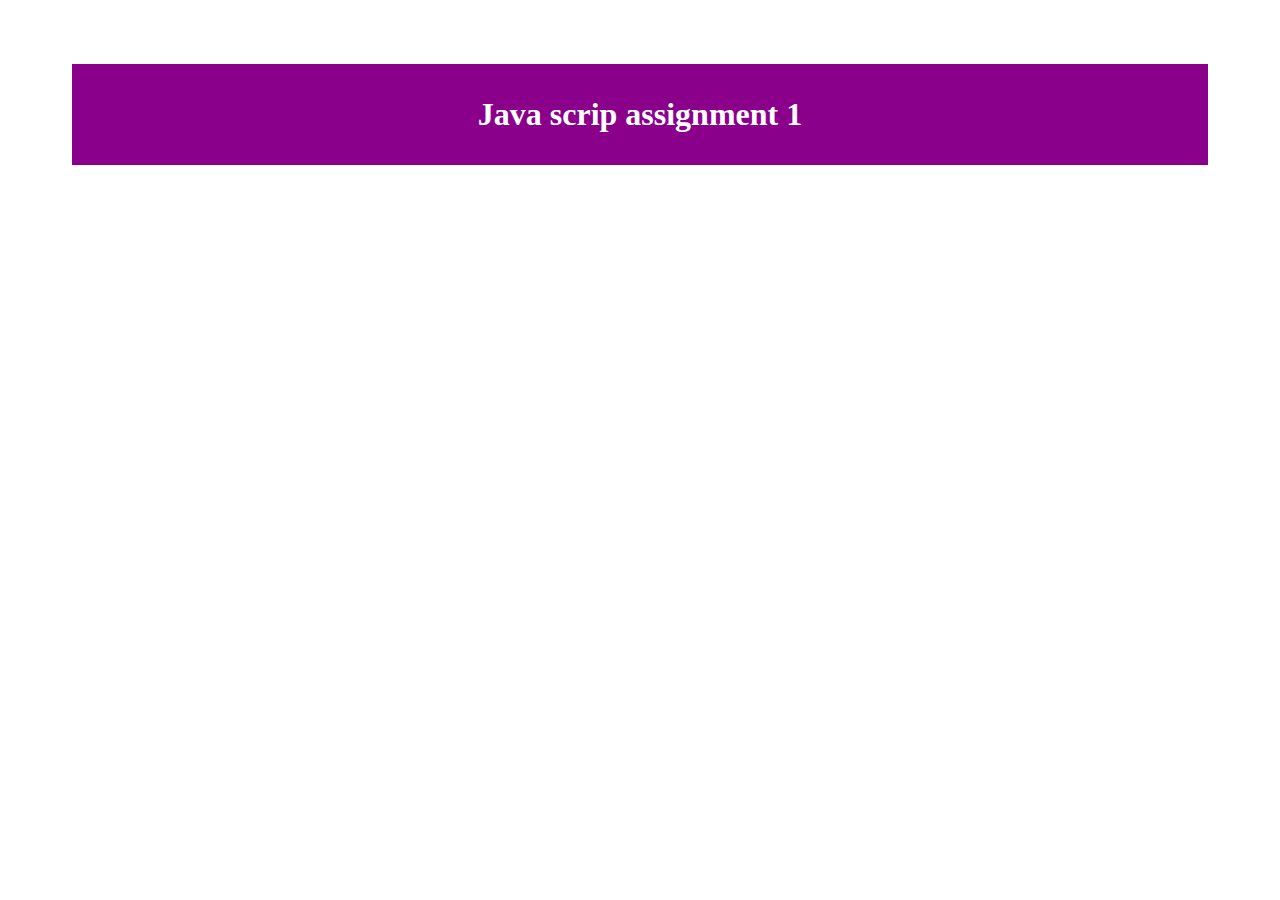
<file: java ex.1/index.html>
<!DOCTYPE html>
<html lang="en">
<head>
    <meta charset="UTF-8">
    <meta name="viewport" content="width=device-width, initial-scale=1.0">
    <title> Java ex.1</title>
    <link rel="stylesheet" href="style.css">
</head>
<body>
    <h2> Java scrip assignment 1</h2>
    <script src="main.js">
    </script>
    
</body>
</html>
</file>
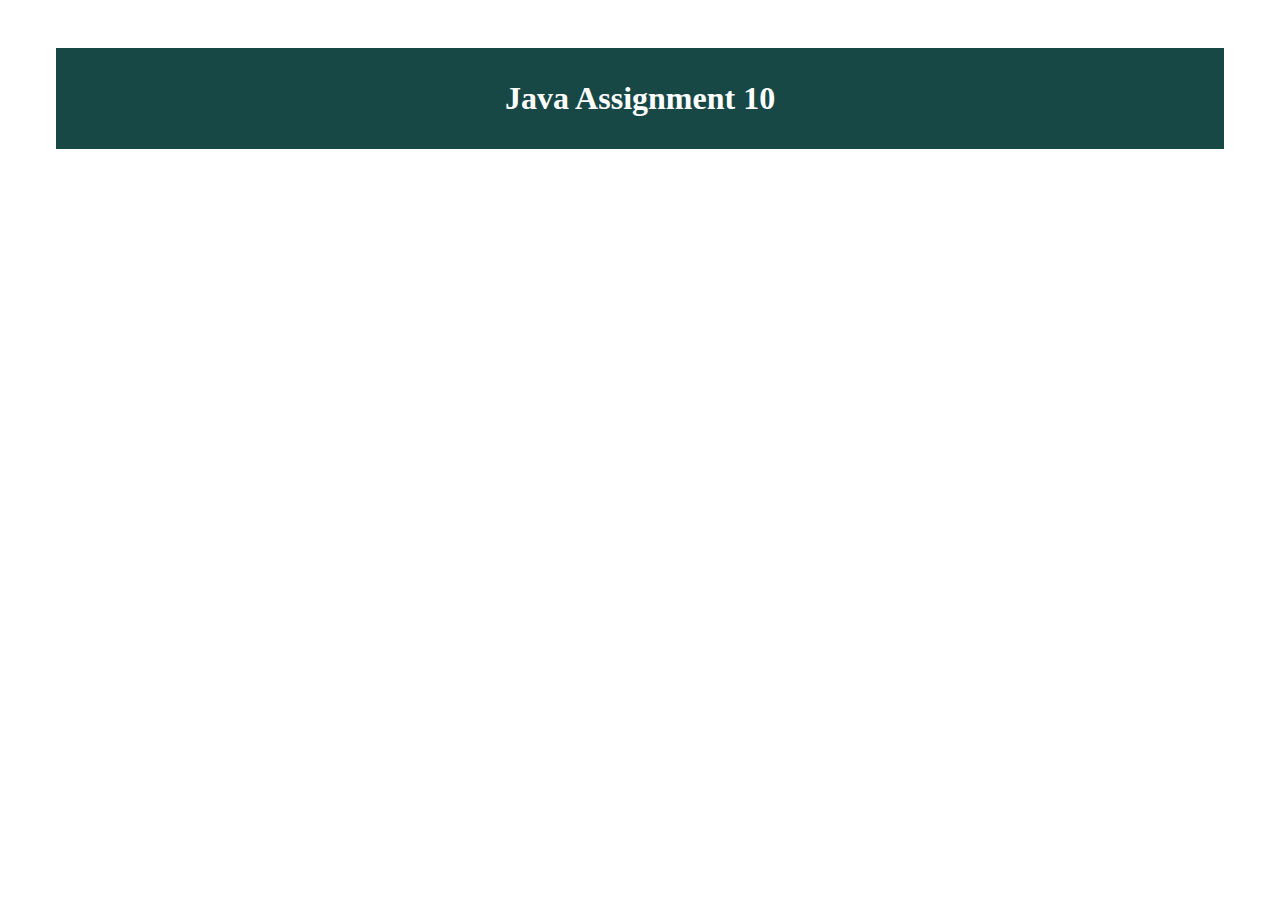
<file: java ex.10/index.html>
<!DOCTYPE html>
<html lang="en">
<head>
    <meta charset="UTF-8">
    <meta name="viewport" content="width=device-width, initial-scale=1.0">
    <title> java script</title>
    <link rel="stylesheet" href="style.css">
</head>
<body>
    <h1>Java Assignment 10</h1>
    <script src="main.js"></script>
    
</body>
</html>
</file>
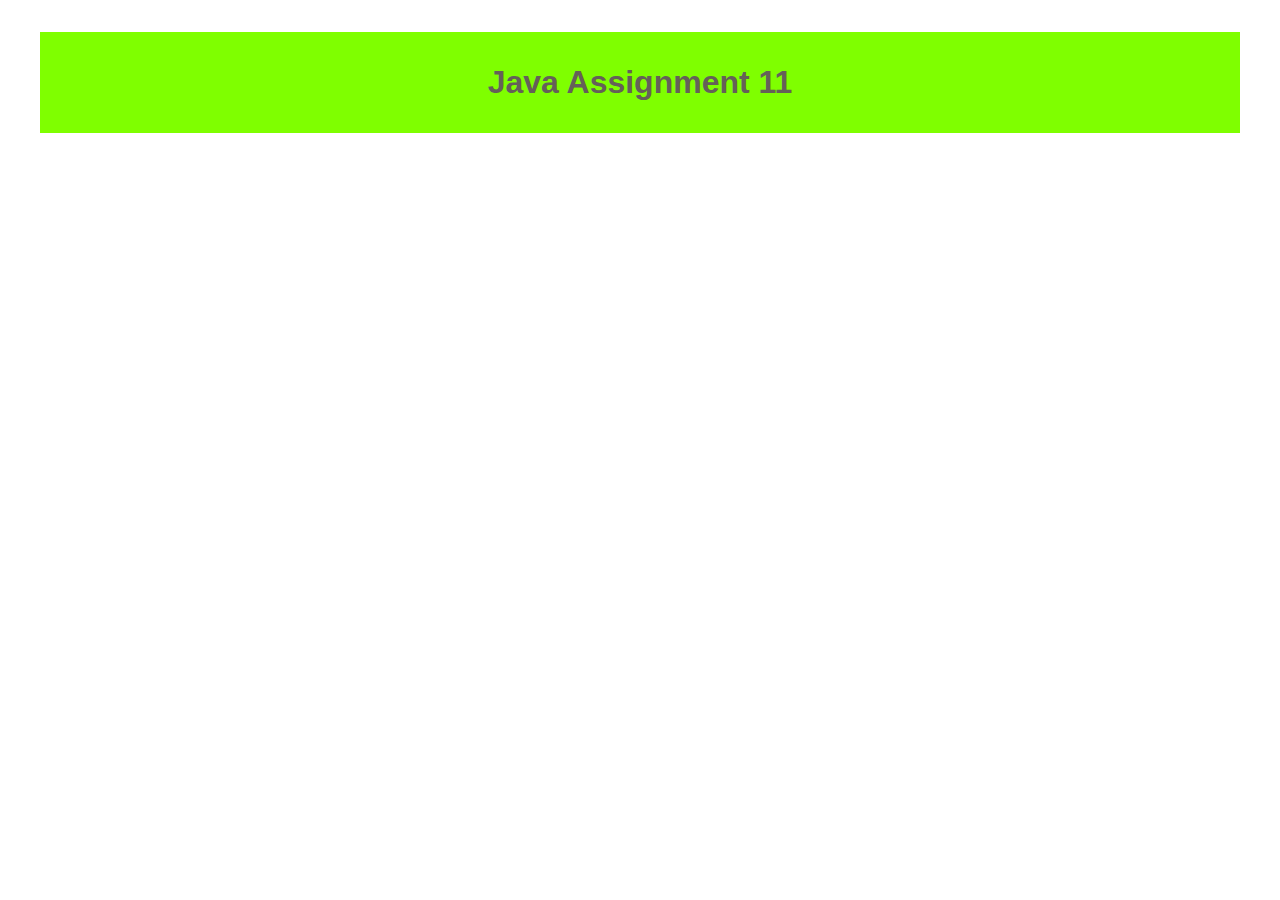
<file: java ex.11/index.html>
<!DOCTYPE html>
<html lang="en">
<head>
    <meta charset="UTF-8">
    <meta name="viewport" content="width=device-width, initial-scale=1.0">
    <title> java script</title>
    <link rel="stylesheet" href="style.css">
</head>
<body>
    <h1> Java Assignment 11</h1>
    <script src="main.js"></script>
    
</body>
</html>
</file>
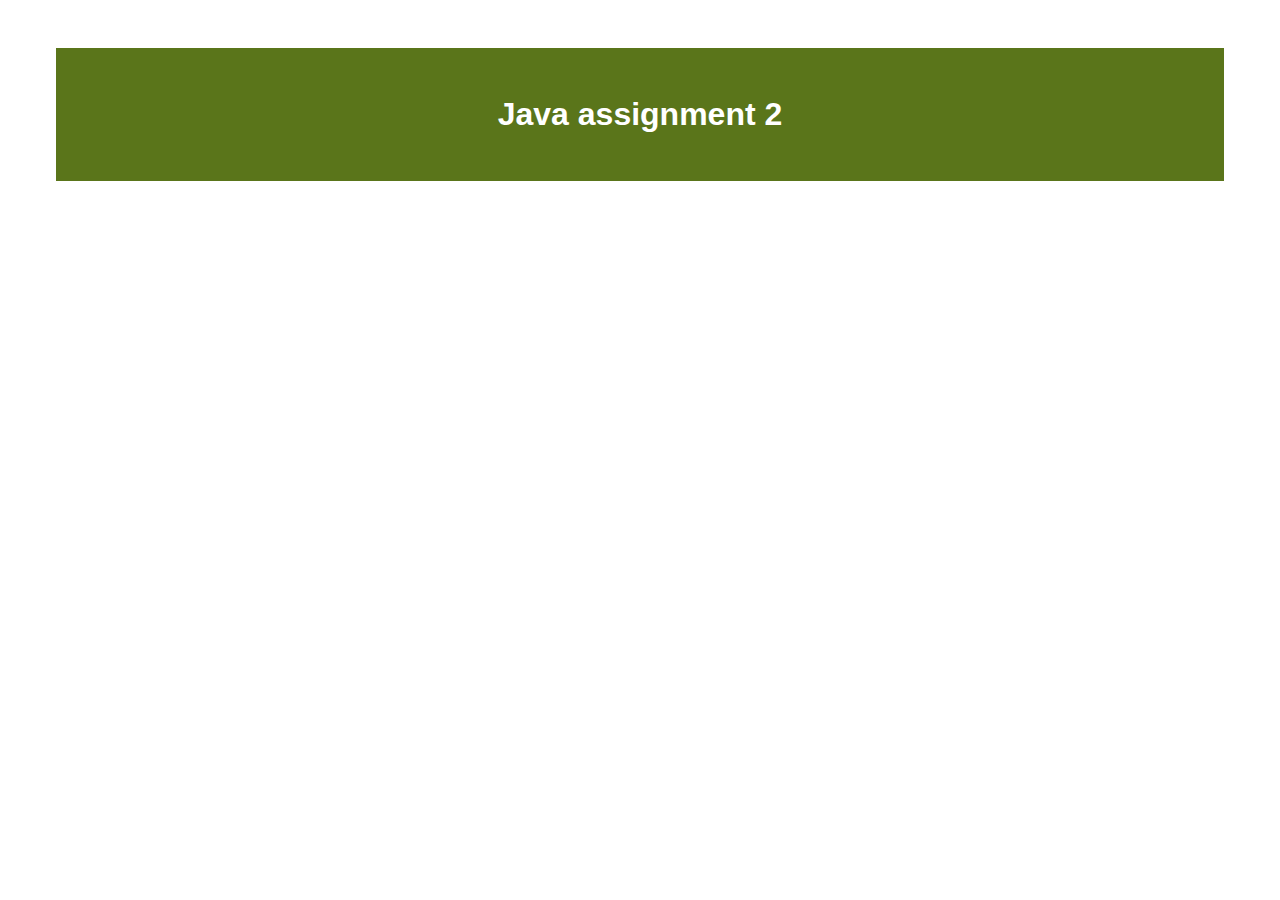
<file: java ex.2/index.html>
<!DOCTYPE html>
<html lang="en">
<head>
    <meta charset="UTF-8">
    <meta name="viewport" content="width=device-width, initial-scale=1.0">
    <title> java scrip ex.2</title>
    <link rel="stylesheet" href="style.css">
</head>
<body>
    <h1>Java assignment 2</h1>
    <script src="main.js">

    </script>
    
</body>
</html>
</file>
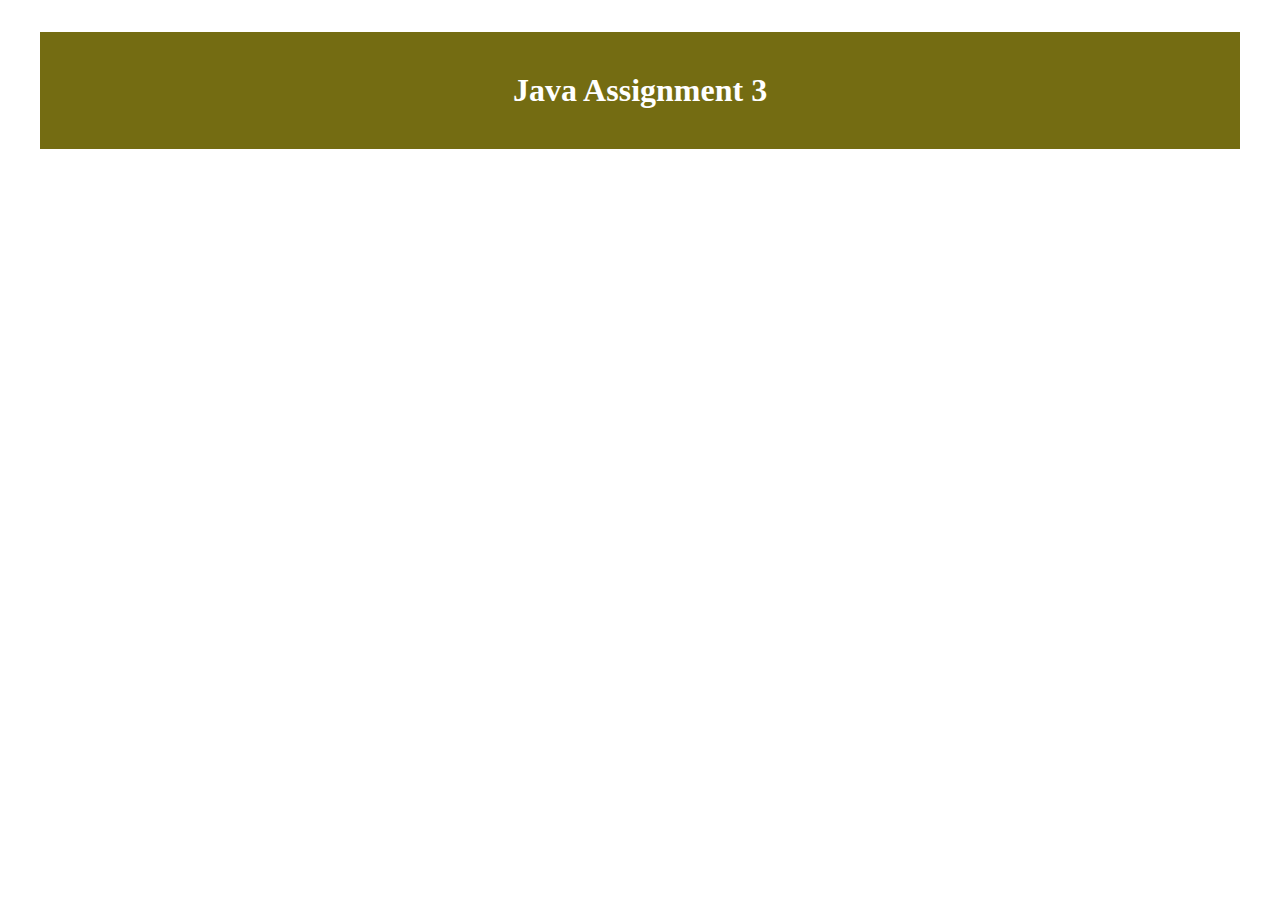
<file: java ex.3/index.html>
<!DOCTYPE html>
<html lang="en">
<head>
    <meta charset="UTF-8">
    <meta name="viewport" content="width=device-width, initial-scale=1.0">
    <title>java ex3</title>
    <link rel="stylesheet" href="style.css">
</head>
<body>
    <h1>Java Assignment 3</h1>
    <script src="main.js">

    </script>
    
</body>
</html>
</file>
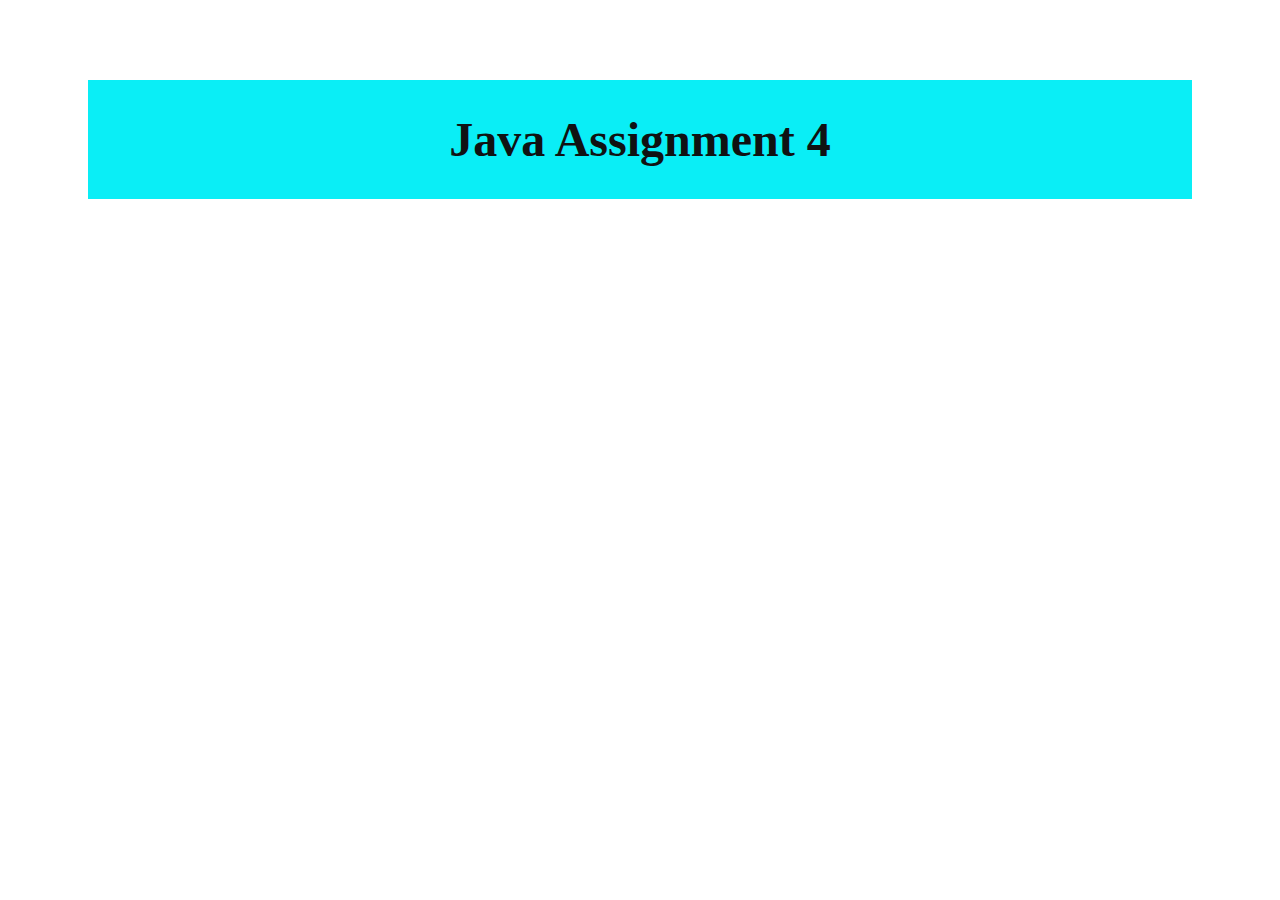
<file: java ex.4/index.html>
<!DOCTYPE html>
<html lang="en">
<head>
    <meta charset="UTF-8">
    <meta name="viewport" content="width=device-width, initial-scale=1.0">
    <title> java scrip</title>
    <link rel="stylesheet" href="style.css">
</head>
<body>
    <h1>Java Assignment 4</h1>
    <script src="main.js">

    </script>
    
</body>
</html>
</file>
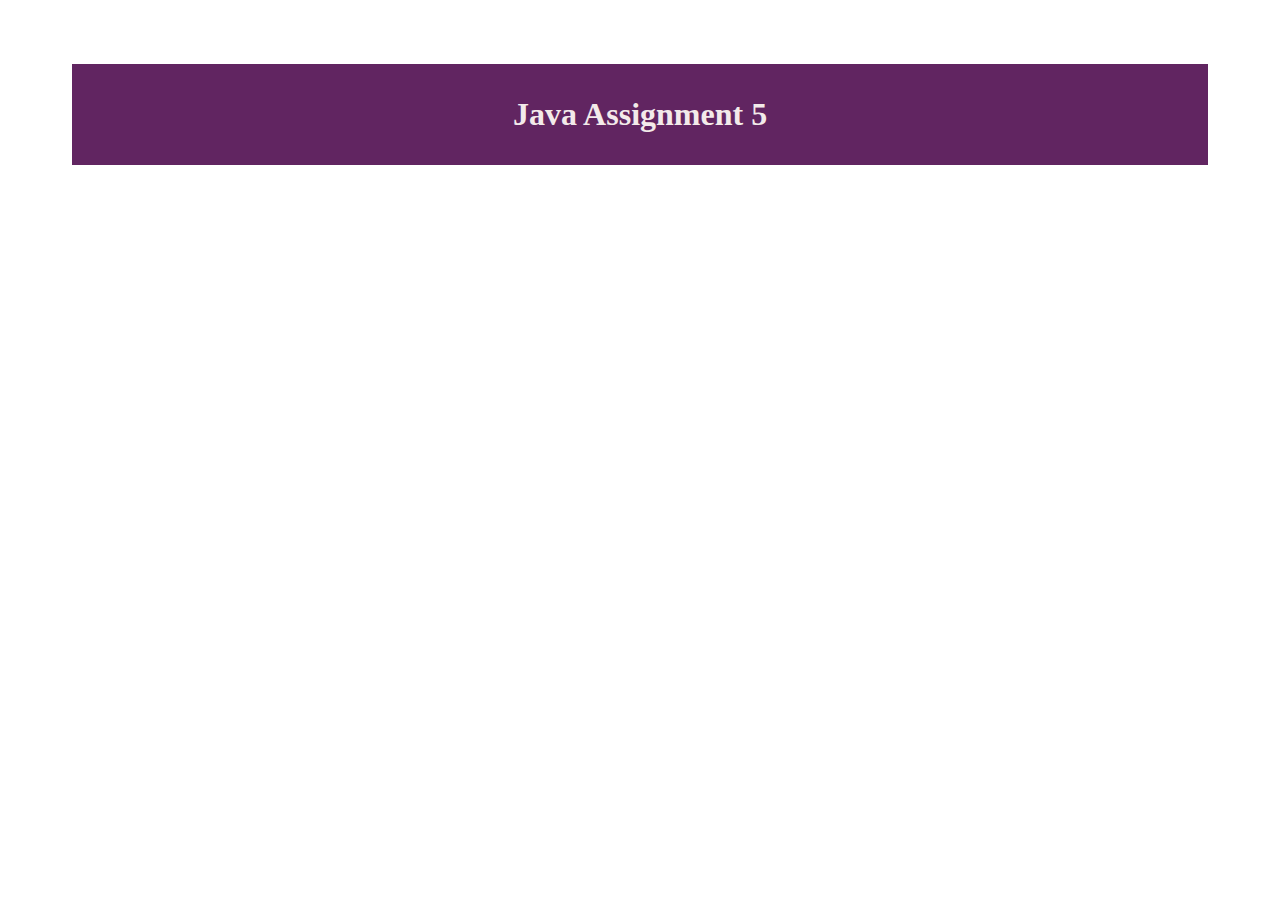
<file: java ex.5/index.html>
<!DOCTYPE html>
<html lang="en">
<head>
    <meta charset="UTF-8">
    <meta name="viewport" content="width=device-width, initial-scale=1.0">
    <title> Java script</title>
    <link rel="stylesheet" href="style.css">
</head>
<body>
    <h1>Java Assignment 5</h1>
    <script src="main.js">

    </script>
    
</body>
</html>
</file>
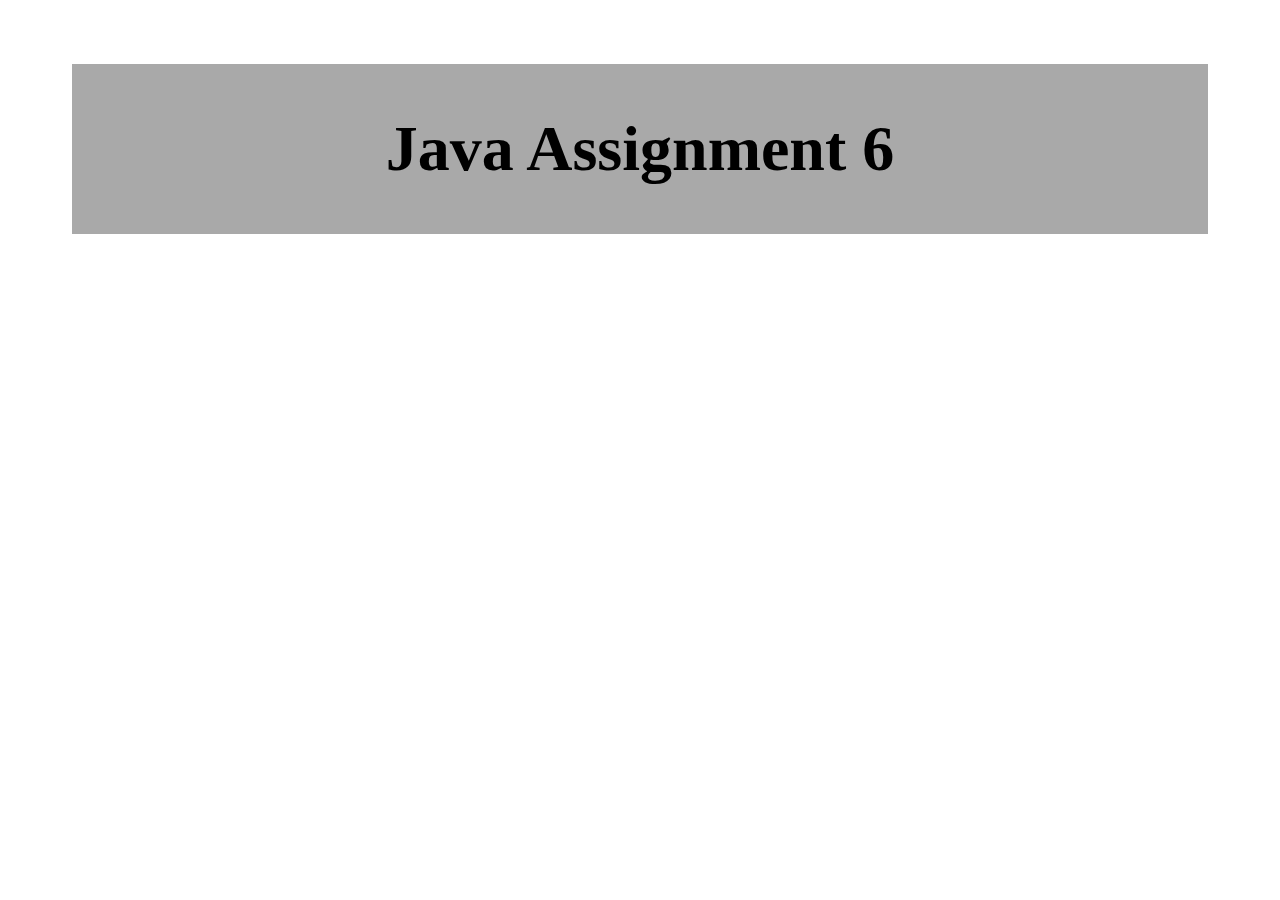
<file: java ex.6/index.html>
<!DOCTYPE html>
<html lang="en">
<head>
    <meta charset="UTF-8">
    <meta name="viewport" content="width=device-width, initial-scale=1.0">
    <title> Java script</title>
    <link rel="stylesheet" href="style.css">
</head>
<body>
    <h1>Java Assignment 6</h1>
    <script src="main.js"></script>
</body>
</html>
</file>
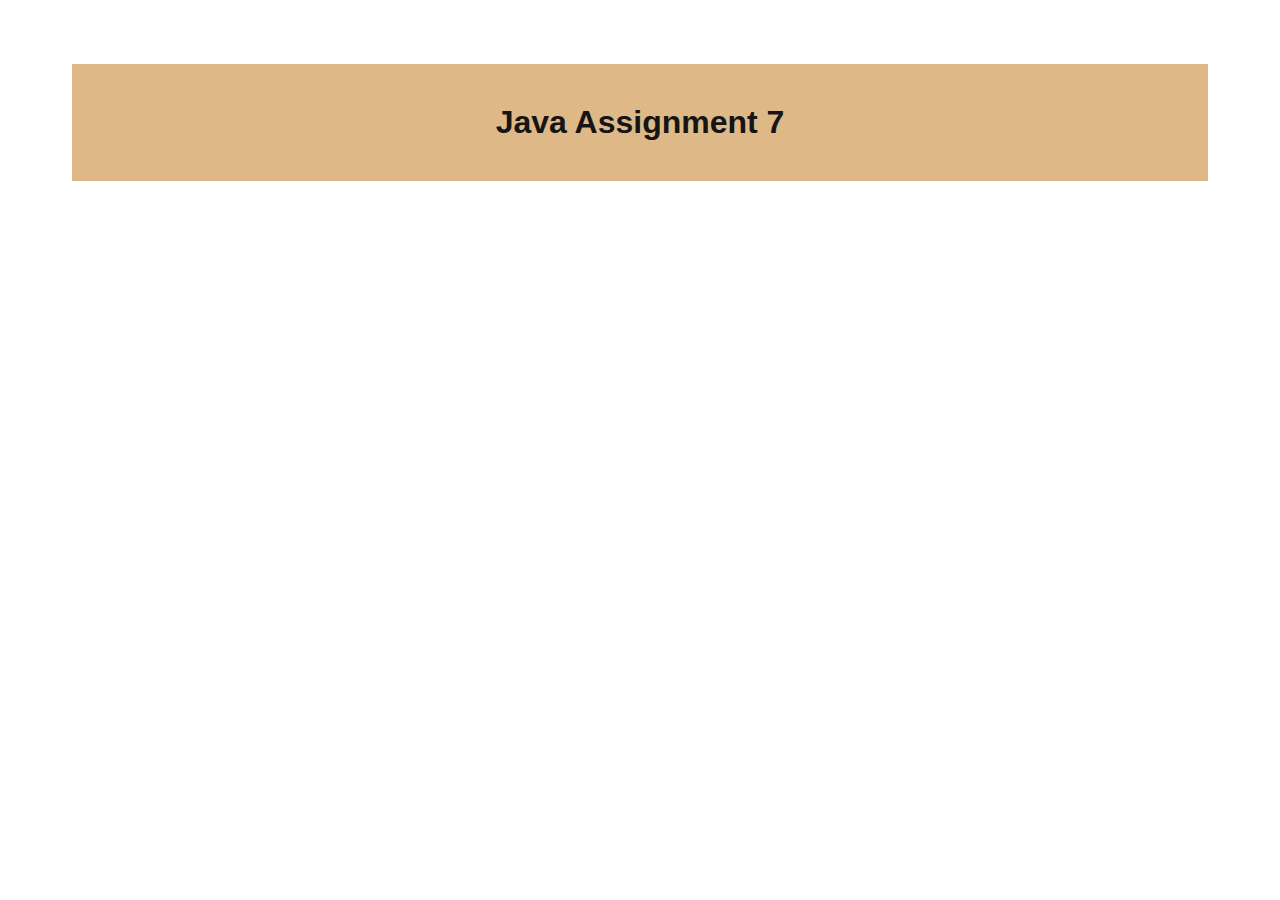
<file: java ex.7/index.html>
<!DOCTYPE html>
<html lang="en">
<head>
    <meta charset="UTF-8">
    <meta name="viewport" content="width=device-width, initial-scale=1.0">
    <title> Java script</title>
    <link rel="stylesheet" href="style.css">
</head>
<body>
    <h1>Java Assignment 7</h1>
    <script src="main.js"></script>
    
</body>
</html>
</file>
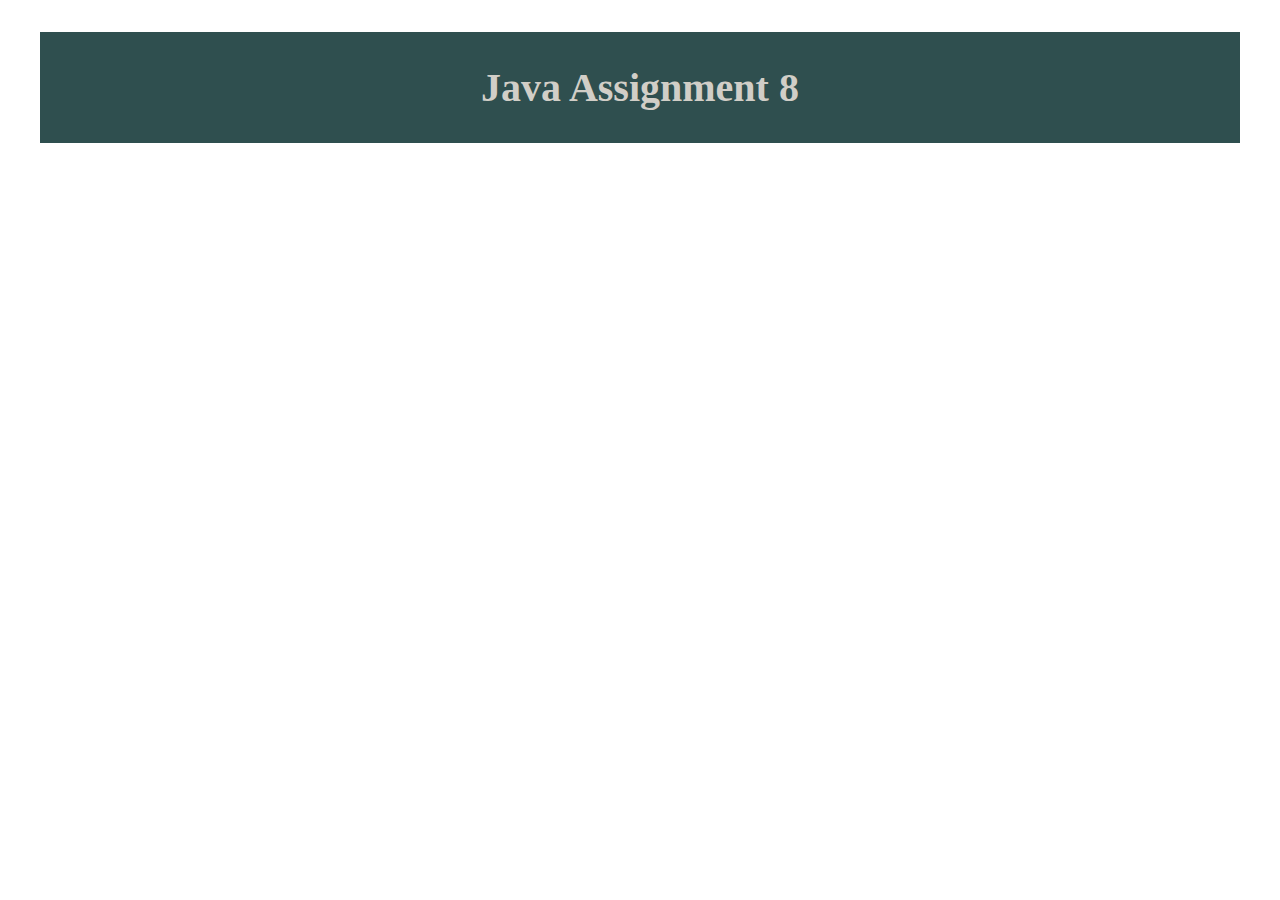
<file: java ex.8/index.html>
<!DOCTYPE html>
<html lang="en">
<head>
    <meta charset="UTF-8">
    <meta name="viewport" content="width=device-width, initial-scale=1.0">
    <title> Java script</title>
    <link rel="stylesheet" href="style.css">
</head>
<body>
    <h1>Java Assignment 8</h1>
    <script src="main.js">

    </script>
    
</body>
</html>
</file>
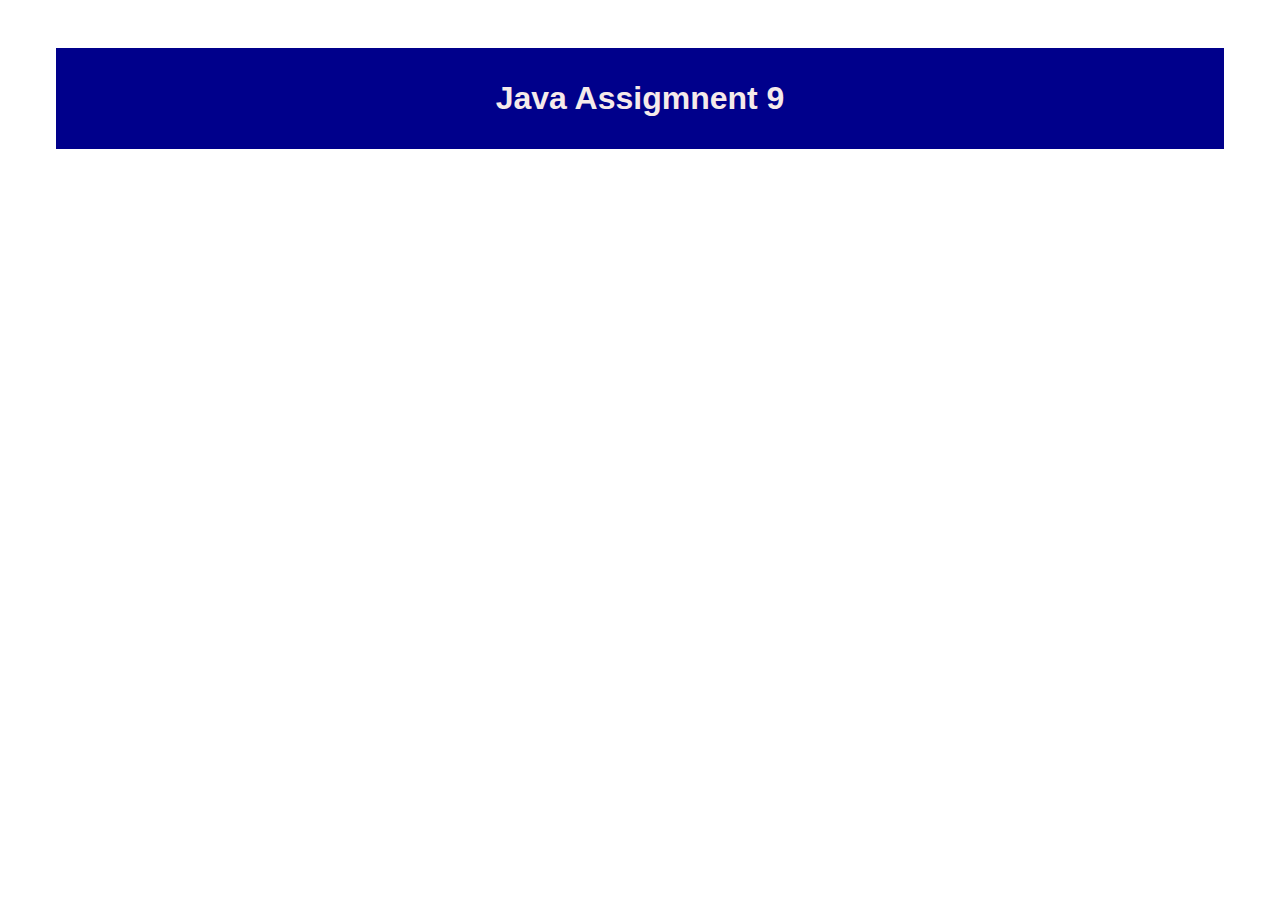
<file: java ex.9/index.html>
<!DOCTYPE html>
<html lang="en">
<head>
    <meta charset="UTF-8">
    <meta name="viewport" content="width=device-width, initial-scale=1.0">
    <title> java script</title>
    <link rel="stylesheet" href="style.css">
</head>
<body>
    <h1>Java Assigmnent 9</h1>
    <script src="main.js"></script>
</body>
</html>
</file>
<file: java ex.1/style.css>
h2 {
    text-align: center;
    padding: 2rem;
    background-color: darkmagenta;
    margin: 4rem;
    color: white;
    font-family: Georgia, 'Times New Roman', Times, serif;
    font-size: 2rem;
}
</file>
<file: java ex.10/style.css>
h1 {
    text-align: center;
    font-size: 2rem;
    background-color: rgb(23, 72, 70);
    color: white;
    padding: 2rem;
    margin: 3rem;
}
</file>
<file: java ex.11/style.css>
h1 {
    text-align: center;
    font-size: 2rem;
    font-family: Arial, Helvetica, sans-serif;
    margin: 2rem;
    background-color: chartreuse;
    padding: 2rem;
    color: rgb(101, 96, 89);
}
</file>
<file: java ex.2/style.css>
h1 {
    text-align: center;
    font-size: 2rem;
    font-family: 'Lucida Sans', 'Lucida Sans Regular', 'Lucida Grande', 'Lucida Sans Unicode', Geneva, Verdana, sans-serif;
    background-color: rgb(90, 117, 26);
    padding: 3rem;
    margin: 3rem;
    color: white;
}
</file>
<file: java ex.3/style.css>
h1 {
    text-align: center;
    font-size: 2rem;
    font-family: Cambria, Cochin, Georgia, Times, 'Times New Roman', serif;
    background-color: rgb(116, 108, 18);
    padding: 2.5rem;
    margin: 2rem;
    color: white;
}
</file>
<file: java ex.4/style.css>
h1 {
    text-align: center;
    font-size: 3rem;
    font-family: cursive;
    font-weight: 700;
    background-color: rgb(10, 238, 246);
    color: rgb(16, 18, 18);
    padding: 2rem;
    margin: 5rem;
}
</file>
<file: java ex.5/style.css>
h1 {
    text-align: center;
    font-size: 2,5rem;
    font-family: serif;
    font-weight: 900;
    background-color: rgb(97, 37, 97);
    padding: 2rem;
    margin: 4rem;
    color: rgb(243, 234, 234);
}
</file>
<file: java ex.6/style.css>
h1 {
    text-align: center;
    font-size: 4rem;
    background-color: darkgray;
    padding: 3rem;
    margin: 4rem;
}
</file>
<file: java ex.7/style.css>
h1 {
    text-align: center;
    font-size: 2rem;
    font-family: 'Segoe UI', Tahoma, Geneva, Verdana, sans-serif;
    background-color: burlywood;
    padding: 2.5rem;
    margin: 4rem;
    color: rgb(21, 21, 21);
}
</file>
<file: java ex.8/style.css>
h1 {
    text-align: center;
    font-size: 2.5rem;
    padding: 2rem;
    margin: 2rem;
    background-color: darkslategrey;
    color: rgb(209, 206, 199);
}
</file>
<file: java ex.9/style.css>
h1 {
    text-align: center;
    font-size: 2rem;
    font-family: Arial, Helvetica, sans-serif;
    background-color: darkblue;
    padding: 2rem;
    margin: 3rem;
    color: rgb(245, 234, 234);
}
</file>
